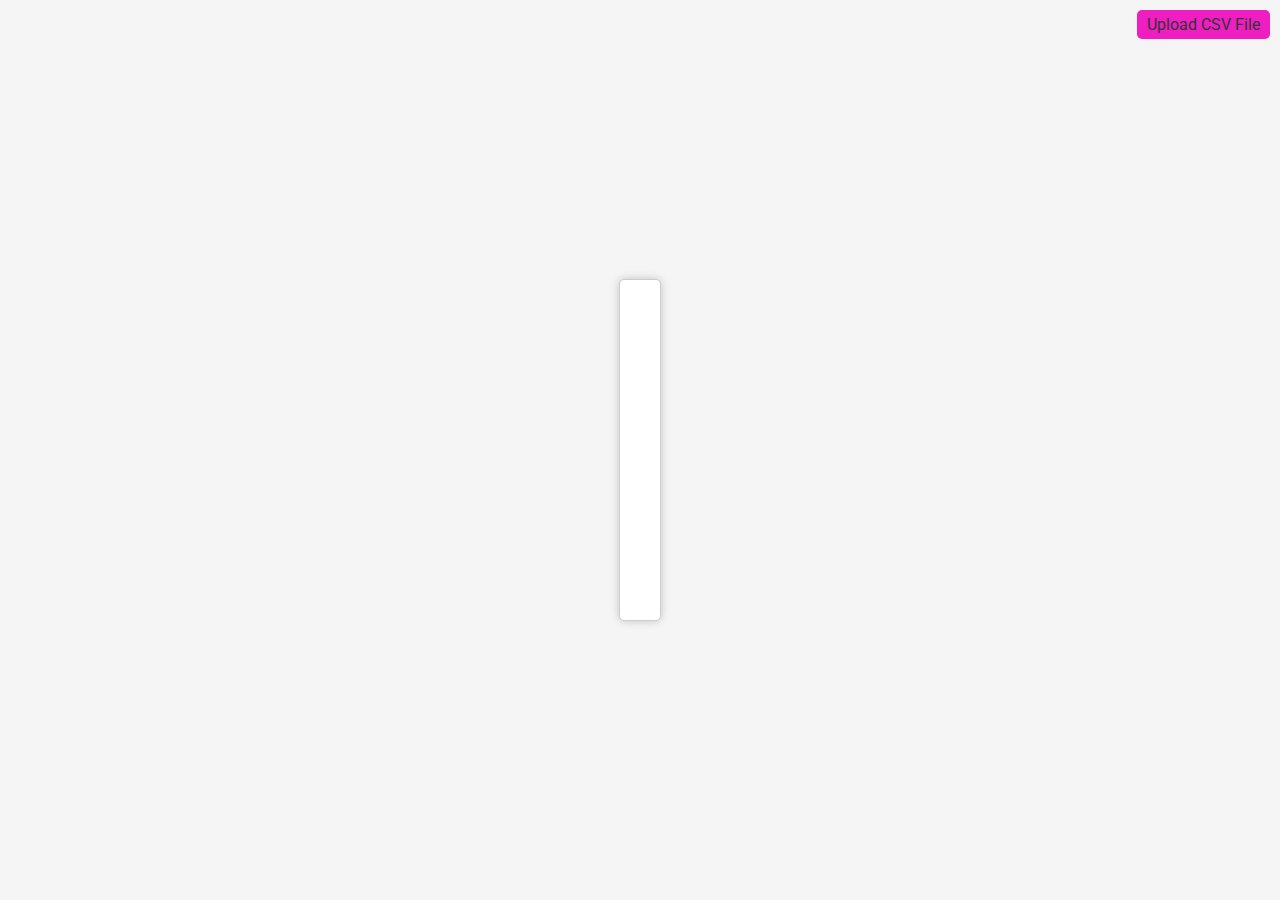
<file: Fm22/Website/index.html>
<!DOCTYPE html>
<html lang="en">
  <head>
    <!-- externe bestanden en fonts-->
    <link rel="stylesheet" href="style.css" />
    <link
      href="https://fonts.googleapis.com/css?family=Roboto:400,500,700"
      rel="stylesheet"
      href="https://cdn.datatables.net/1.11.6/css/jquery.dataTables.min.css"
      rel="stylesheet"
    />

    <meta charset="UTF-8" />
  </head>

  <body>
    <script src="https://code.jquery.com/jquery-3.6.0.min.js"></script>
    <br />
    <br />
    <!--container voor de file input knop-->
    <div id="fileSelectorContainer">
      <input type="file" id="uploadbtn" accept=".csv" />
      <label for="uploadbtn">Upload CSV File</label>
    </div>
    <!--div's voor het weergeven of het uploaden is gelukt of niet-->
    <div id="uploadNotice" class="notice upload-notice">
      File uploaded successfully
    </div>
    <div id="errorNotice" class="notice error-notice">
      Invalid file type. Please select a CSV file.
    </div>
    <!--container voor de tabel-->
    <div id="container"></div>
    <!--js code include-->
    <script src="script.js"></script>
  </body>
</html>
</file>
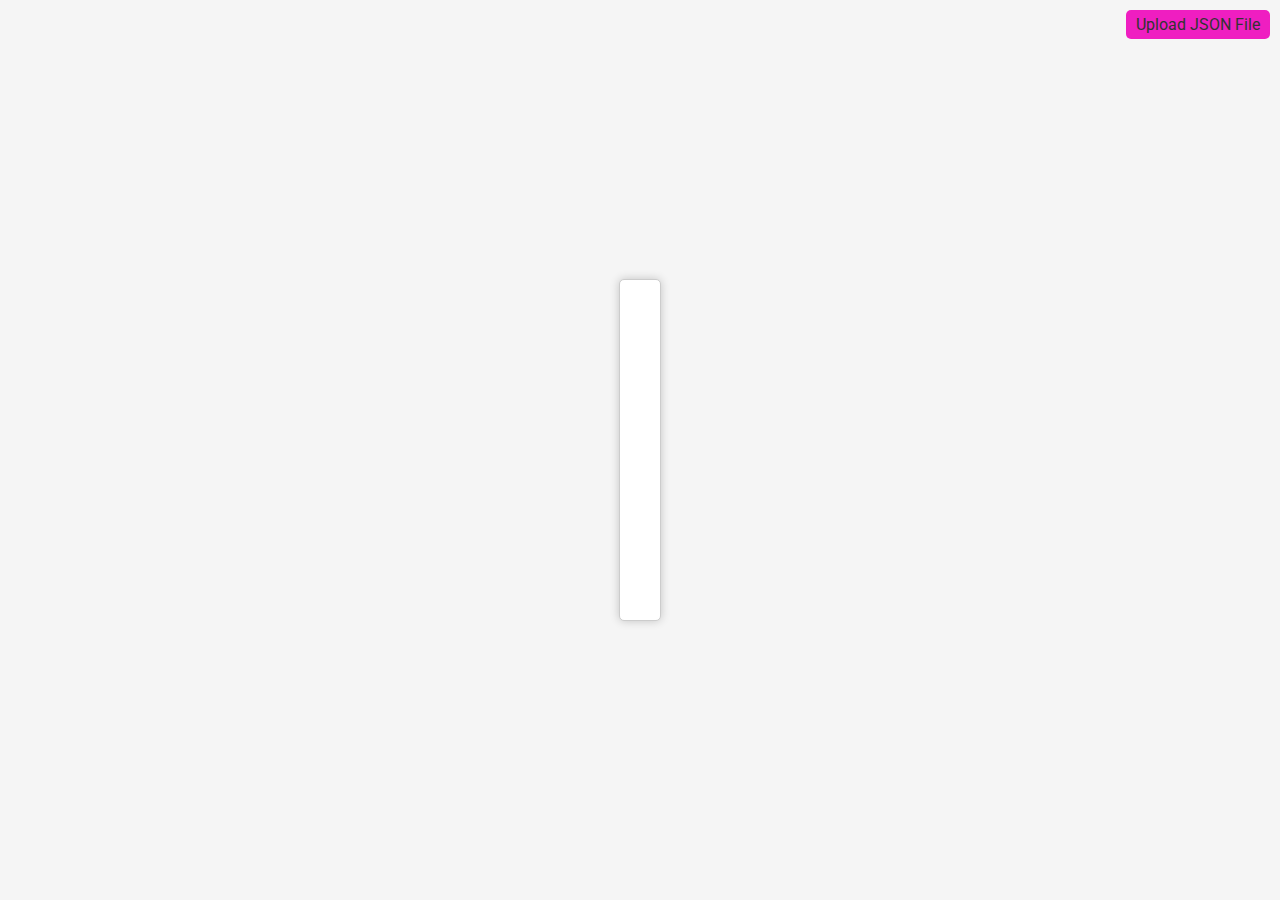
<file: Fm22/test_json.html>
<!DOCTYPE html>
<html lang="en">
  <head>
    <link rel="stylesheet" href="test_json.css" />
    <link
      href="https://fonts.googleapis.com/css?family=Roboto:400,500,700"
      rel="stylesheet"
      href="https://cdn.datatables.net/1.11.6/css/jquery.dataTables.min.css"
      rel="stylesheet"
    />

    <meta charset="UTF-8" />
  </head>

  <body>
    <script src="https://code.jquery.com/jquery-3.6.0.min.js"></script>
    <br />
    <br />

    <div id="fileSelectorContainer">
      <input
        type="file"
        id="uploadbtn"
        accept="*"
        onchange="handleFileSelect(event)"
      />
      <label for="uploadbtn">Upload JSON File</label>
    </div>
    <div id="uploadNotice">File uploaded successfully!</div>

    <div id="container"></div>

    <script src="test_json.js"></script>
  </body>
</html>
</file>
<file: Fm22/Website/style.css>
body {
  margin: 0;
  background-color: #f5f5f5;
  display: flex;
  justify-content: center;
  align-items: center;
  min-height: 100vh;
  font-family: "Roboto", sans-serif;
}
#container table th:nth-child(3) {
  cursor: pointer;
}

h2 {
  text-align: center;
  color: #6c6161;
  font-family: "Pacifico", cursive;
}
#container {
  background-color: #ffffff;
  border: 1px solid #ccc;
  border-radius: 5px;
  padding: 20px;
  box-shadow: 0 0 10px rgba(0, 0, 0, 0.2);
  font-family: "Roboto", sans-serif;
}

table {
  width: 100%;
  border-collapse: collapse;
  margin-top: 20px;
}

table td,
table th {
  border: 1px solid #ddd;
  padding: 8px;
  text-align: left;
}

/* andere kleur voor elke andere row */
table tr:nth-child(odd) {
  background-color: #f0f0f0; /* kleur voor de oneven rows */
}
/* index row een roze kleur */
table tr:first-child th {
  background-color: #ef1ec1;
}

#fileSelectorContainer {
  position: absolute;
  top: 10px;
  right: 10px;
  display: flex;
  align-items: center;
}

#uploadbtn {
  display: none; /* input element verstoppen */
  color: #333;
}

label {
  cursor: pointer; /* laat het label klikbaar weergeven */
  padding: 5px 10px;
  background-color: #ef1ec1;
  color: #fff;
  border-radius: 5px;
  color: #333;
  font-family: "Roboto", sans-serif;
}

#container {
  min-height: 300px;
}
/*Parent template voor de notices*/
.notice {
  position: absolute;
  top: 50px;
  right: 10px;
  padding: 5px 10px;
  border-radius: 5px;
  display: none;
  font-family: "Roboto", sans-serif;
}

.upload-notice {
  background-color: green; /*upload geslaagd groen*/
  color: #333;
}

.error-notice {
  background-color: red; /*upload gefaald rood*/
  color: #333;
}
</file>
<file: Fm22/test_json.css>
body {
  margin: 0;
  font-family: "Quicksand", sans-serif; /* Use Quicksand font for the body text */
  background-color: #f5f5f5; /* Light gray background color */
  display: flex;
  justify-content: center;
  align-items: center;
  min-height: 100vh; /* Ensure the body takes up at least the viewport height */
  font-family: "Roboto", sans-serif; /* Use Roboto font for the body text */
}

h2 {
  text-align: center; /* Center the heading */
  color: #6c6161; /* Dark gray text color */
  font-family: "Pacifico", cursive; /* Use Pacifico font for h2 and #container */
}
#container {
  background-color: #ffffff; /* White background for the container */
  border: 1px solid #ccc; /* Light gray border */
  border-radius: 5px;
  padding: 20px;
  box-shadow: 0 0 10px rgba(0, 0, 0, 0.2); /* Subtle shadow */
  font-family: "Roboto", sans-serif; /* Use Roboto font for h2 and #container */
}

table {
  width: 100%;
  border-collapse: collapse;
  margin-top: 20px;
}

table td,
table th {
  border: 1px solid #ddd;
  padding: 8px;
  text-align: left;
}

/* Style every other table row (odd rows) with a slight color change */
table tr:nth-child(odd) {
  background-color: #f0f0f0; /* Light gray background for odd rows */
}
/* Style the first row (index row) with light green background */
table tr:first-child th {
  background-color: #ef1ec1; /* Light green background for the header row */
}

#fileSelectorContainer {
  position: absolute;
  top: 10px;
  right: 10px;
  display: flex;
  align-items: center;
}

#uploadbtn {
  display: none; /* Hide the input element */
  color: #333;
}

label {
  cursor: pointer; /* Make the label look like a clickable button */
  padding: 5px 10px;
  background-color: #ef1ec1;
  color: #fff;
  border-radius: 5px;
  color: #333;
  font-family: "Roboto", sans-serif;
}

#uploadNotice {
  display: none; /* Initially hide the upload notice */
  position: absolute;
  top: 50px; /* Position the notice below the button */
  right: 10px;
  background-color: #ec10bc;
  color: #fff;
  padding: 5px 10px;
  border-radius: 5px;
  color: #333;
  font-family: "Roboto", sans-serif;
}

#container {
  min-height: 300px; /* Adjust the minimum height as needed */
}
</file>
